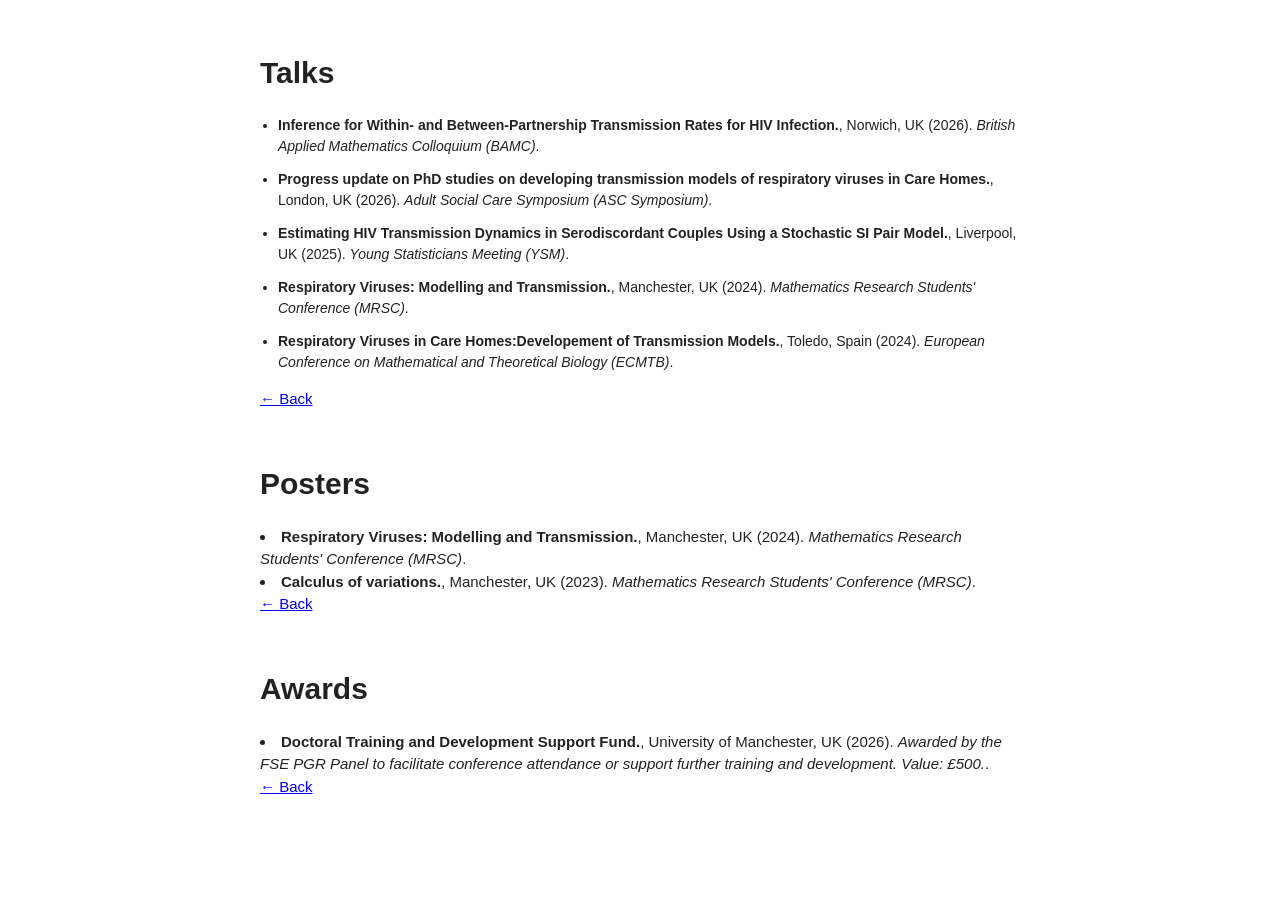
<file: contributions.html>
<!DOCTYPE html>
<html>
<head>
  <title>Contributions</title>
  <link rel="stylesheet" href="style.css">
</head>

<body>
  <div class="container">

    <h1>Talks</h1>

    <ul class="pubs">
      <li>
        <b>Inference for Within- and Between-Partnership Transmission Rates for HIV Infection.</b>, Norwich, UK (2026).
        <i>British Applied Mathematics Colloquium (BAMC)</i>.
      </li>
      
      <li>
        <b>Progress update on PhD studies on developing transmission models of respiratory viruses in Care Homes.</b>, London, UK (2026).
        <i>Adult Social Care Symposium (ASC Symposium)</i>.
      </li>
      
      <li>
        <b>Estimating HIV Transmission Dynamics in Serodiscordant Couples Using a Stochastic SI Pair Model.</b>, Liverpool, UK (2025).
        <i>Young Statisticians Meeting (YSM)</i>.
      </li>

      <li>
        <b>Respiratory Viruses: Modelling and Transmission.</b>, Manchester, UK (2024).
        <i>Mathematics Research Students' Conference (MRSC)</i>.
      </li>
      
      <li>
        <b>Respiratory Viruses in Care Homes:Developement of Transmission Models.</b>, Toledo, Spain (2024).
        <i>European Conference on Mathematical and Theoretical Biology (ECMTB)</i>.
      </li>
    </ul>

    <a href="index.html">← Back</a>

  </div>

  <div class="container">

    <h1>Posters</h1>

      <li>
        <b>Respiratory Viruses: Modelling and Transmission.</b>, Manchester, UK (2024).
        <i>Mathematics Research Students' Conference (MRSC)</i>.
      </li>
    
      <li>
        <b>Calculus of variations.</b>, Manchester, UK (2023).
        <i>Mathematics Research Students' Conference (MRSC)</i>.
      </li>
    </ul>

    <a href="index.html">← Back</a>

  </div>

  <div class="container">

    <h1>Awards</h1>

      <li>
        <b>Doctoral Training and Development Support Fund.</b>, University of Manchester, UK (2026).
        <i>Awarded by the FSE PGR Panel to facilitate conference attendance or support further training and development. Value:  £500.</i>.
      </li>
    
    </ul>

    <a href="index.html">← Back</a>

  </div>
</body>
</html>
</file>
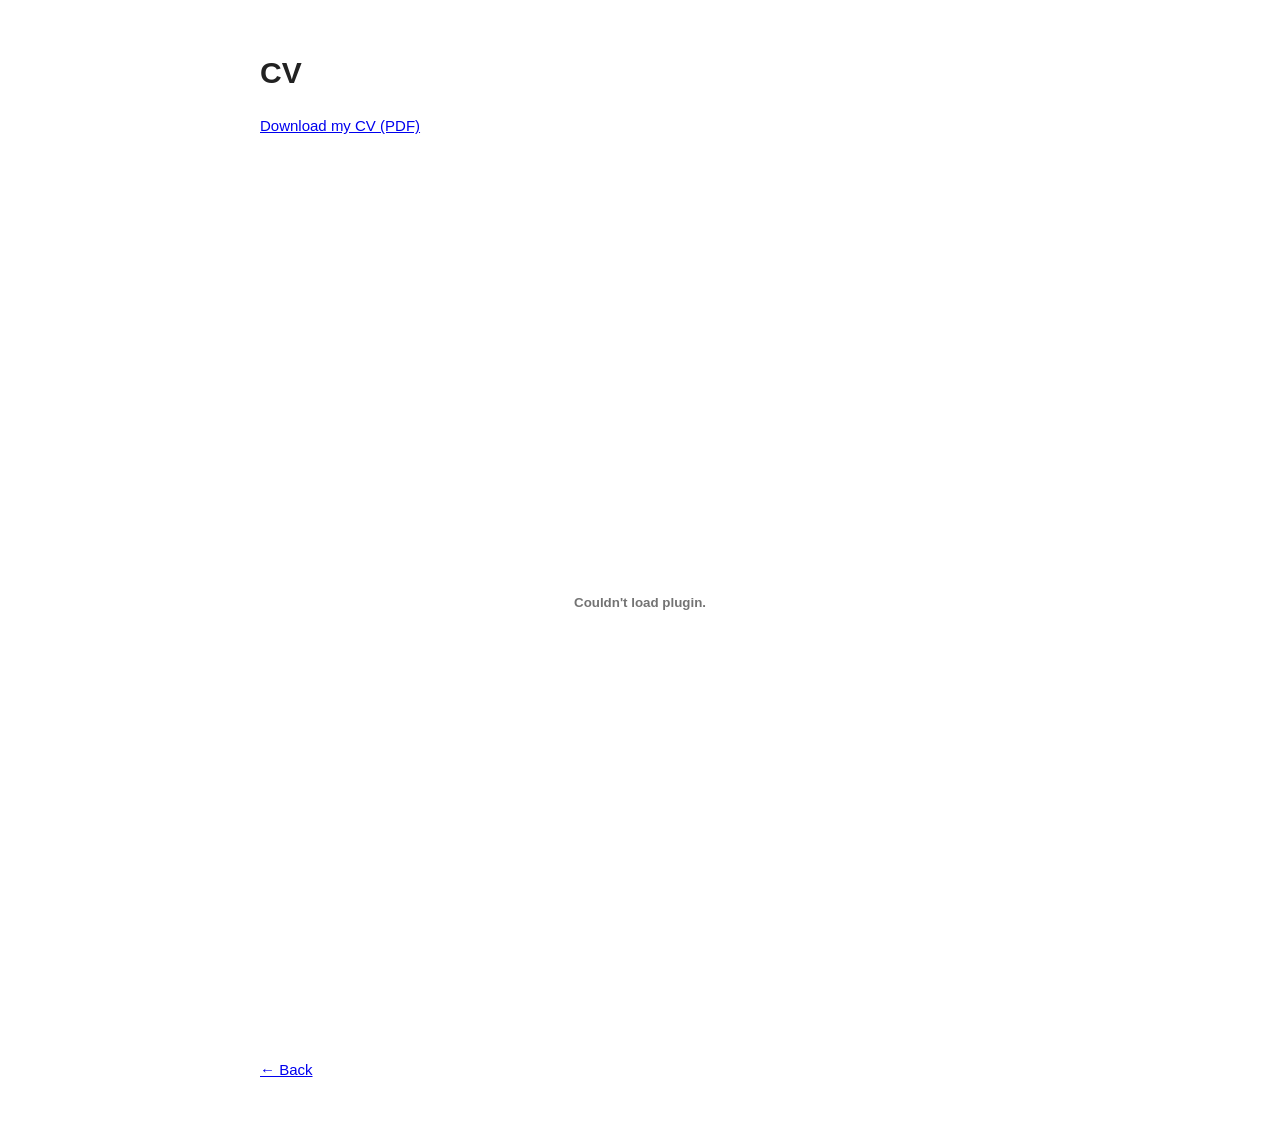
<file: cv.html>
<!DOCTYPE html>
<html>
<head>
  <title>CV</title>
  <link rel="stylesheet" href="style.css">
</head>

<body>
  <div class="container">
    <h1>CV</h1>

    <p>
      <a href="IGM_Academic_CV.pdf" target="_blank">
        Download my CV (PDF)
      </a>
    </p>

  <!-- PDF Preview -->
  <embed 
      src="IGM_Academic_CV.pdf" 
      type="application/pdf" 
      width="100%" 
      height="900px">

    <a href="index.html">← Back</a>
  </div>
</body>
</html>
</file>
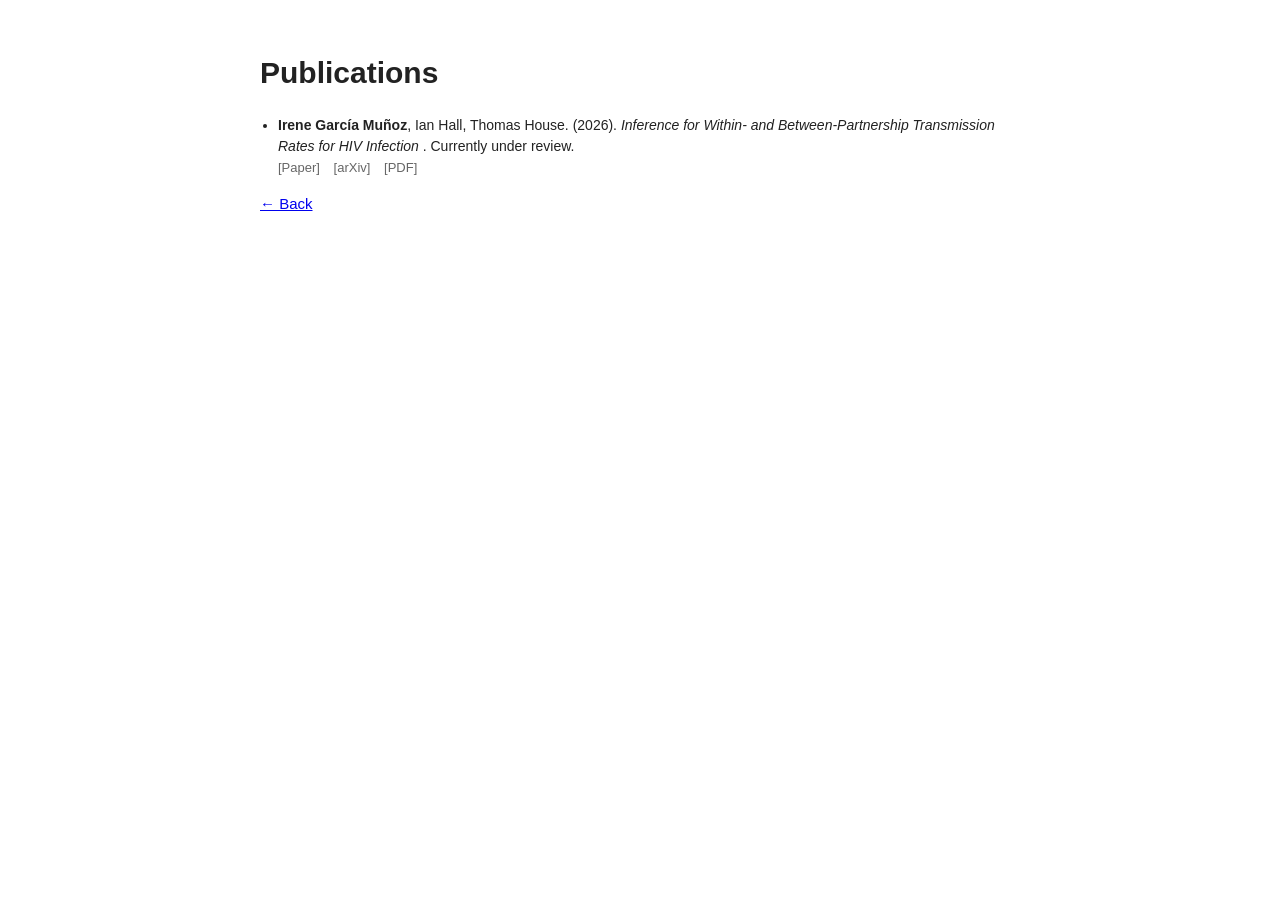
<file: publications.html>
<!DOCTYPE html>
<html>
<head>
  <title>Publications</title>
  <link rel="stylesheet" href="style.css">
</head>

<body>
  <div class="container">

    <h1>Publications</h1>

    <ul class="pubs">

      <li>
        <b>Irene García Muñoz</b>, Ian Hall, Thomas House. (2026).
        <i>Inference for Within- and Between-Partnership Transmission Rates for HIV Infection </i>. Currently under review.
        <br>
        <span class="pub-links">
          <a href="#">[Paper]</a>
          <a href="https://arxiv.org/abs/2602.04638">[arXiv]</a>
          <a href="papers/SI_pair_model_paper.pdf">[PDF]</a>
        </span>
      </li>

    </ul>

    <a href="index.html">← Back</a>

  </div>
</body>
</html>
</file>
<file: style.css>
body {
  font-family: -apple-system, BlinkMacSystemFont, "Segoe UI", Roboto, Helvetica, Arial, sans-serif;
  background: #ffffff;
  color: #222;
  line-height: 1.5;
  font-size: 15px;
}

.container {
  width: 760px;
  margin: 50px auto;
}

/* Header */
header h1 {
  font-size: 34px;
  font-weight: 600;
  margin-bottom: 6px;
}

/* Navigation */
nav {
  margin-bottom: 25px;
}

nav a {
  margin-right: 18px;
  text-decoration: none;
  color: #555;
  font-size: 14px;
}

nav a:hover {
  color: #000;
}

/* Layout */
.about {
  display: flex;
  gap: 50px;
}

.left {
  width: 180px;
}

.right {
  flex: 1;
  font-size: 15px;
}

/* Profile image */
.profile {
  width: 160px;
  border-radius: 4px;
  margin-bottom: 12px;
}

/* Info text */
.info {
  font-size: 13px;
  color: #666;
  line-height: 1.4;
  margin-bottom: 12px;
}

.location {
  display: inline-flex;
  align-items: center;
  gap: 5px;
}

.location i {
  font-size: 12px;
  color: #888;
}

/* Links */
.links {
  margin-top: 8px;
}

.links a {
  display: flex;
  align-items: center;
  gap: 7px;

  text-decoration: none;
  color: #666;
  font-size: 13px;

  margin-bottom: 5px;
}

.links i {
  width: 14px;
  text-align: center;
  font-size: 12px;
  color: #888;
}

.links a:hover {
  color: #000;
}

/* Section titles */
h2 {
  margin-top: 45px;
  font-size: 20px;
  font-weight: 600;
}

/* Publications */
.pubs {
  padding-left: 18px;
}

.pubs li {
  margin-bottom: 12px;
  font-size: 14px;
  line-height: 1.5;
}

.pub-links {
  font-size: 13px;
  margin-top: 2px;
}

.pub-links a {
  margin-right: 10px;
  text-decoration: none;
  color: #666;
}

.pub-links a:hover {
  color: #000;
}
</file>
